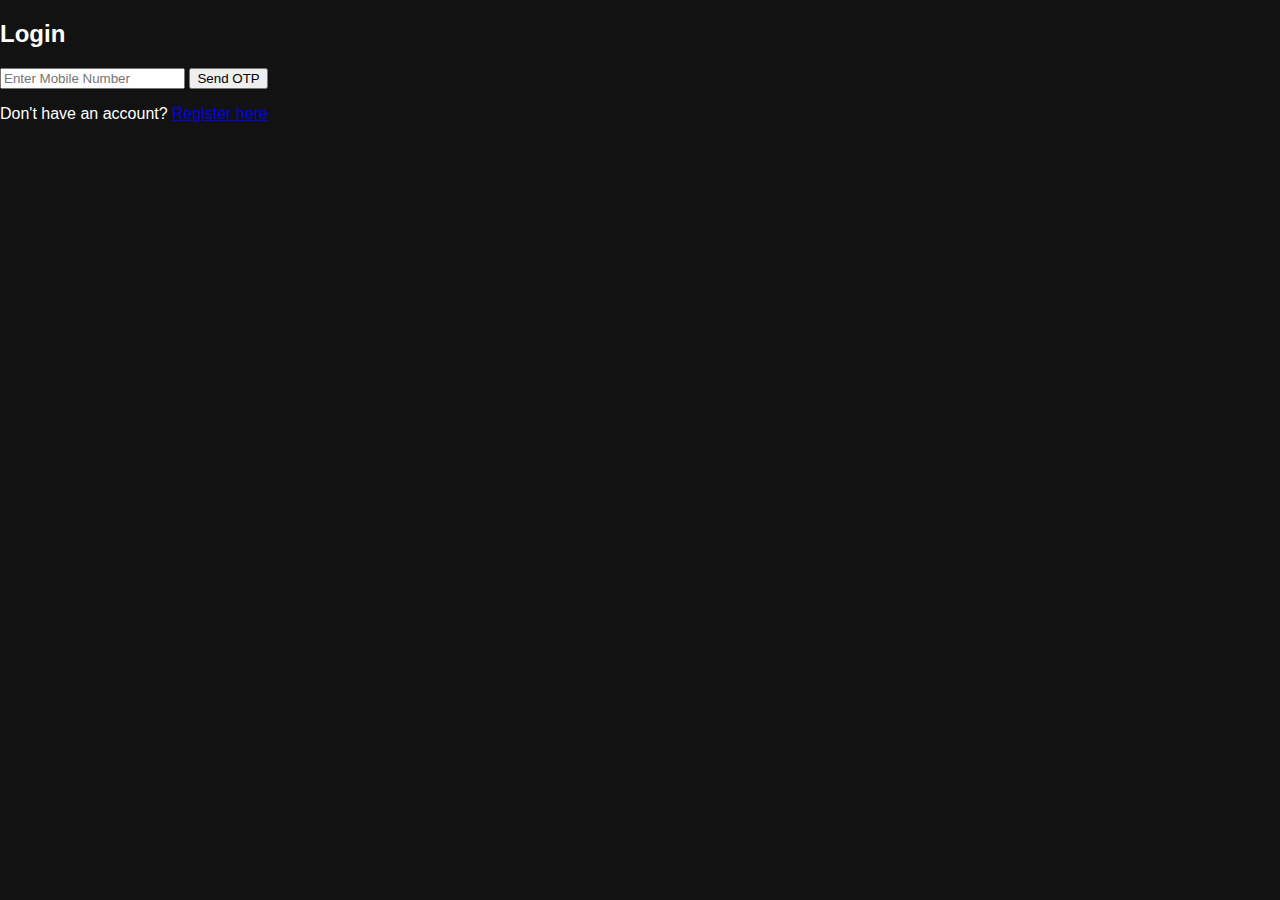
<file: index.html>
<!-- index.html -->
<!DOCTYPE html>
<html lang="en">
<head>
  <meta charset="UTF-8">
  <title>Login - FF Tournament Pro</title>
  <link rel="stylesheet" href="style.css">
</head>
<body>
  <div class="container">
    <h2>Login</h2>
    <input type="text" id="mobile" placeholder="Enter Mobile Number">
    <button onclick="sendOTP()">Send OTP</button>
    <p>Don't have an account? <a href="register.html">Register here</a></p>
  </div>
   <script src="data.js"></script>

  <script>
    function sendOTP() {
      const mobile = document.getElementById("mobile").value;
      if (mobile.length !== 10 || isNaN(mobile)) {
        alert("Enter a valid 10-digit mobile number");
        return;
      }
      localStorage.setItem("loginMobile", mobile);
      window.location.href = "otp.html";
    }
  </script>
  

</body>
</html>
</file>
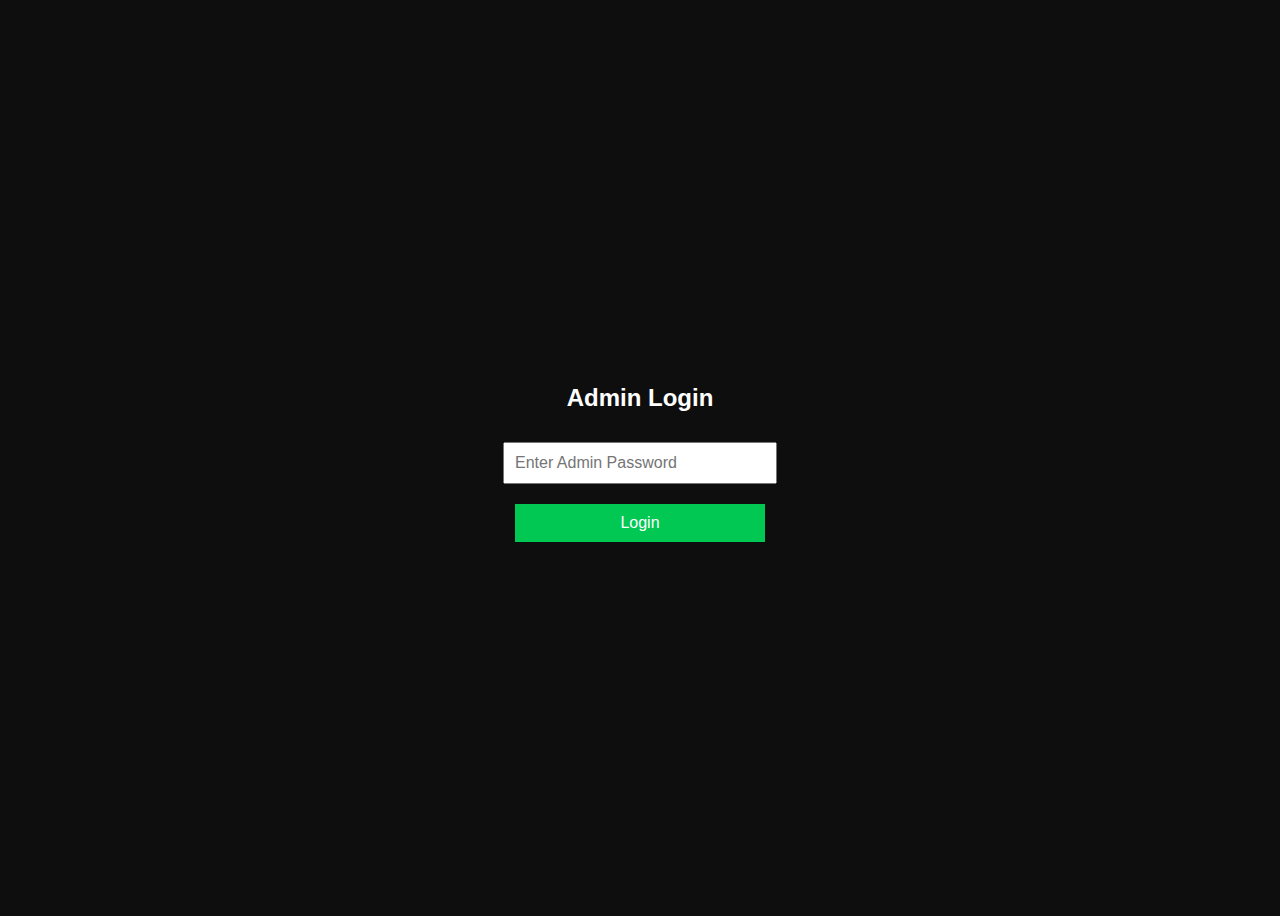
<file: admin-dashboard.html>
<!DOCTYPE html>
<html lang="en">
<head>
  <meta charset="UTF-8">
  <title>Admin Dashboard - FF Tournament Pro</title>
  <style>
    body {
      background: #111;
      color: #fff;
      font-family: sans-serif;
      padding: 20px;
    }
    h1 {
      text-align: center;
      margin-bottom: 30px;
    }
    .section {
      margin-bottom: 30px;
      padding: 15px;
      border: 1px solid #444;
      border-radius: 10px;
      background-color: #1c1c1c;
    }
    input, button {
      padding: 8px;
      margin: 5px;
      background: #222;
      border: 1px solid #555;
      color: #fff;
    }
    button {
      background: #00c853;
      border: none;
      cursor: pointer;
    }
    button:hover {
      background: #00a344;
    }
  </style>
</head>
<body>

<h1>Admin Dashboard</h1>

<div class="section">
  <h2>Add Tournament</h2>
  <input type="text" id="title" placeholder="Tournament Title">
  <input type="text" id="time" placeholder="Time (e.g. 6:00 PM)">
  <input type="text" id="prize" placeholder="Prize (e.g. ₹100)">
  <input type="number" id="entry" placeholder="Entry Fee">
  <button onclick="addTournament()">Add</button>
</div>

<div class="section">
  <h2>All Tournaments</h2>
  <div id="tournamentList"></div>
</div>

<div class="section">
  <h2>All Users</h2>
  <div id="userList"></div>
</div>

<script src="data.js"></script>
<script>
  if (localStorage.getItem("adminLoggedIn") !== "true") {
    alert("Access Denied!");
    window.location.href = "admin.html";
  }

  function addTournament() {
    const title = document.getElementById("title").value.trim();
    const time = document.getElementById("time").value.trim();
    const prize = document.getElementById("prize").value.trim();
    const entry = parseInt(document.getElementById("entry").value.trim());

    if (!title || !time || !prize || isNaN(entry)) {
      alert("Fill all fields correctly!");
      return;
    }

    const newTournament = {
      id: "t" + Date.now(),
      title,
      time,
      prize,
      entry,
      max: 30,
      joined: 0
    };

    tournaments.push(newTournament);
    saveData();
    alert("Tournament added!");
    location.reload();
  }

  function loadTournaments() {
    const div = document.getElementById("tournamentList");
    div.innerHTML = "";

    tournaments.forEach((t, i) => {
      div.innerHTML += `
        <div>
          <strong>${t.title}</strong> - ${t.time} - ₹${t.prize} - Entry ₹${t.entry} - Joined: ${t.joined}/${t.max}
          <button onclick="deleteTournament(${i})">Delete</button>
        </div>
      `;
    });
  }

  function deleteTournament(index) {
    if (confirm("Delete this tournament?")) {
      tournaments.splice(index, 1);
      saveData();
      loadTournaments();
    }
  }

  function loadUsers() {
    const div = document.getElementById("userList");
    div.innerHTML = "";

    users.forEach((u, i) => {
      const wallet = userWallets[u.mobile] || 0;
      div.innerHTML += `
        <div>
          ${u.mobile} - ₹${wallet} - ${u.blocked ? "<b>Blocked</b>" : "Active"}
          <input type="number" id="addBal${i}" placeholder="Add ₹">
          <button onclick="recharge(${i})">Recharge</button>
          <button onclick="toggleBlock(${i})">${u.blocked ? "Unblock" : "Block"}</button>
        </div>
      `;
    });
  }

  function recharge(index) {
    const amt = parseInt(document.getElementById("addBal" + index).value);
    if (isNaN(amt) || amt <= 0) {
      alert("Enter valid amount");
      return;
    }

    const user = users[index];
    userWallets[user.mobile] = (userWallets[user.mobile] || 0) + amt;
    saveData();
    alert("Balance updated");
    loadUsers();
  }

  function toggleBlock(index) {
    users[index].blocked = !users[index].blocked;
    saveData();
    loadUsers();
  }

  loadTournaments();
  loadUsers();
</script>

</body>
</html>
</file>
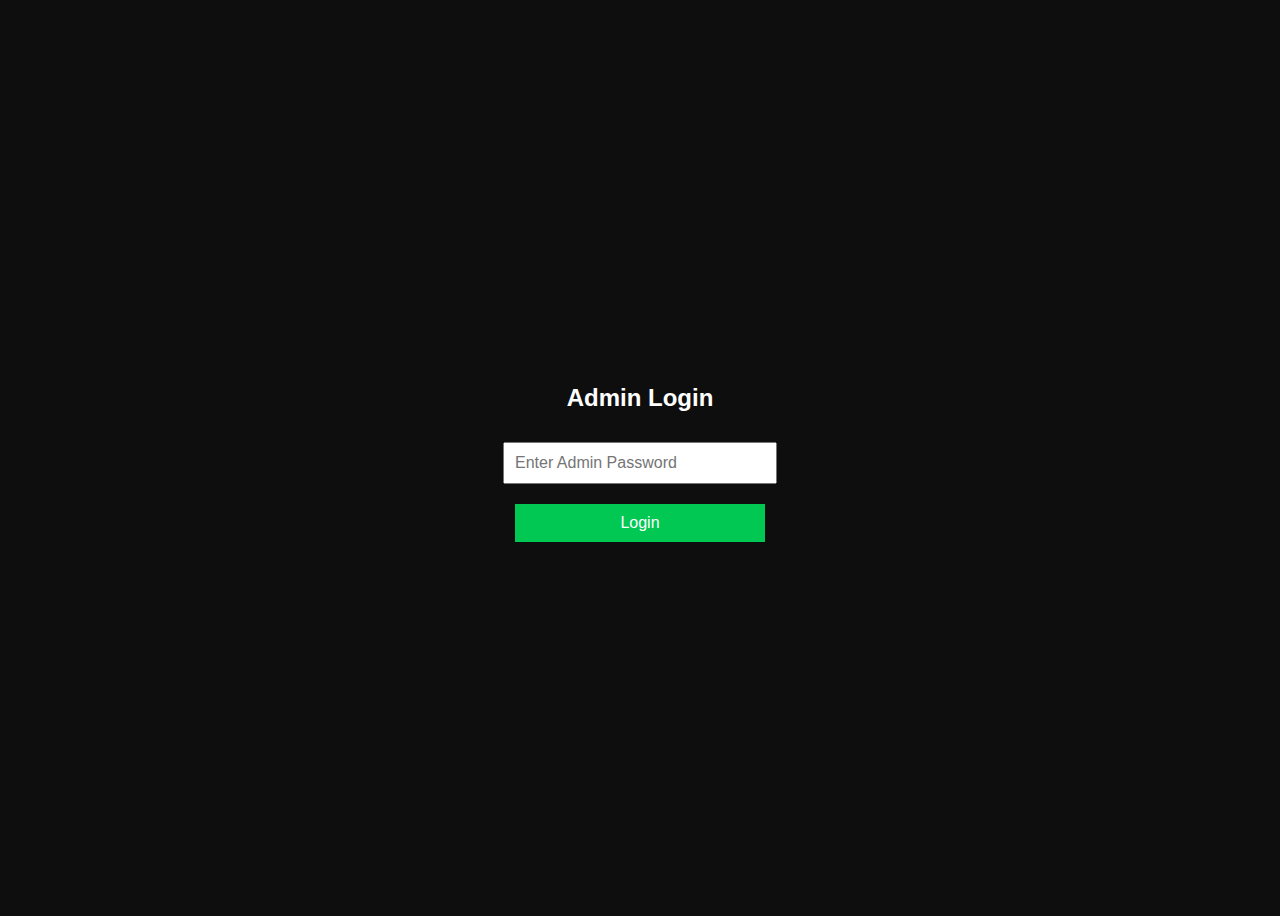
<file: admin.html>
<!DOCTYPE html>
<html lang="en">
<head>
  <meta charset="UTF-8">
  <title>Admin Login - FF Tournament Pro</title>
  <style>
    body {
      background: #0e0e0e;
      color: #fff;
      font-family: Arial, sans-serif;
      display: flex;
      flex-direction: column;
      align-items: center;
      justify-content: center;
      height: 100vh;
    }

    input, button {
      padding: 10px;
      font-size: 16px;
      margin: 10px;
      width: 250px;
    }

    button {
      background-color: #00c853;
      color: white;
      border: none;
      cursor: pointer;
    }

    button:hover {
      background-color: #009944;
    }
  </style>
</head>
<body>

  <h2>Admin Login</h2>
  <input type="password" id="adminPass" placeholder="Enter Admin Password">
  <button onclick="login()">Login</button>

  <script src="data.js"></script> <!-- This is the shared data file -->

  <script>
    function login() {
      const pass = document.getElementById("adminPass").value;
      if (pass === "admin123") {
        localStorage.setItem("adminLoggedIn", "true");
        window.location.href = "admin-dashboard.html";
      } else {
        alert("Incorrect password!");
      }
    }
  </script>

</body>
</html>
</file>
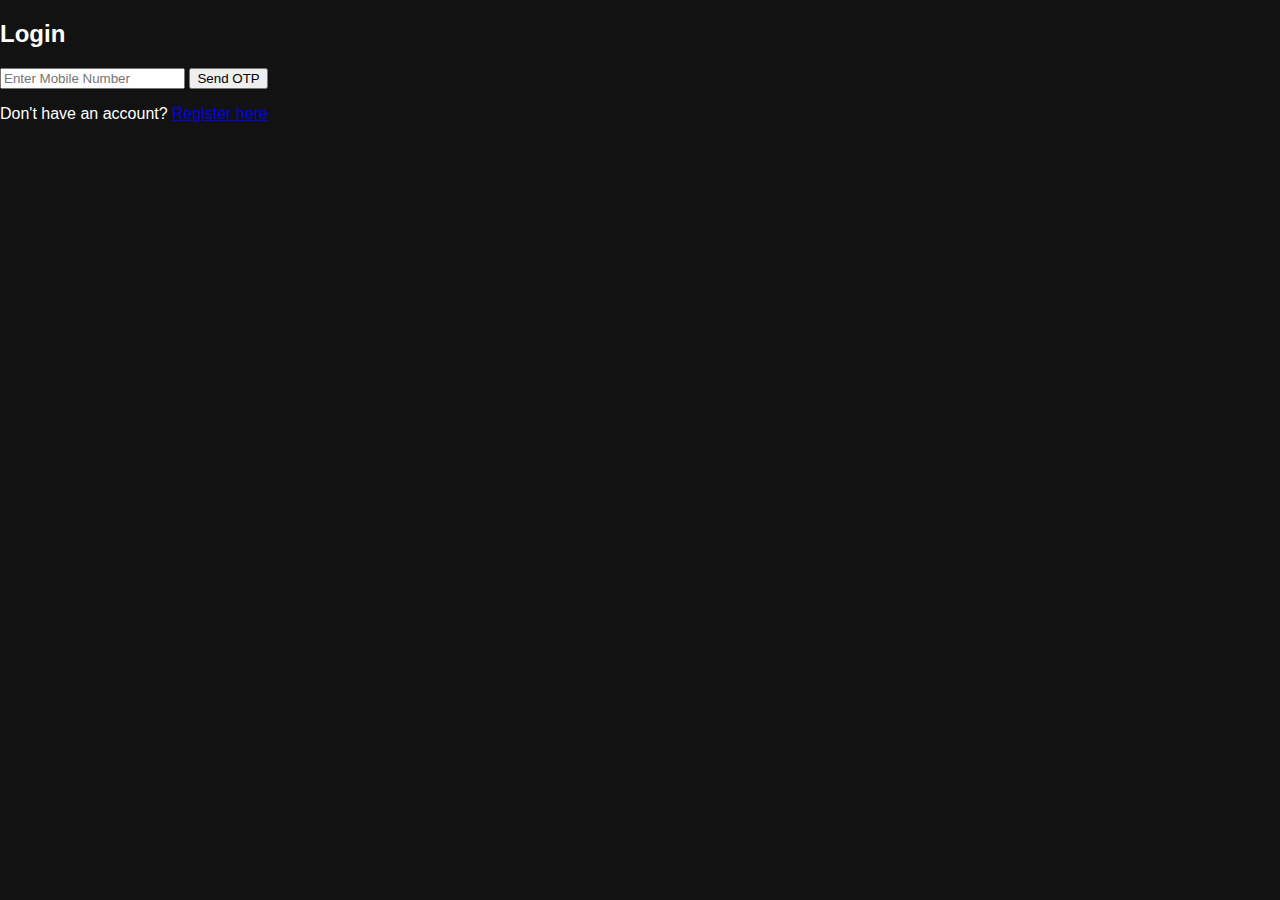
<file: dashboard.html>
<!DOCTYPE html>
<html lang="en">
<head>
  <meta charset="UTF-8">
  <title>Dashboard - FF Tournament Pro</title>
  <link rel="stylesheet" href="style.css">
  <style>
    body {
      background-color: #121212;
      color: #fff;
      font-family: 'Segoe UI', sans-serif;
      margin: 0;
      padding: 0;
    }
    .container {
      padding: 20px;
    }
    h2 {
      text-align: center;
      margin-bottom: 20px;
    }
    .tournament {
      background: #1e1e1e;
      border: 1px solid #333;
      margin-bottom: 15px;
      padding: 15px;
      border-radius: 8px;
    }
    .tournament h3 {
      margin: 0 0 10px;
    }
    .register-btn {
      background: #00c853;
      color: white;
      border: none;
      padding: 8px 16px;
      cursor: pointer;
      border-radius: 5px;
    }
    .register-btn:disabled {
      background: #555;
      cursor: not-allowed;
    }
  </style>
</head>
<body>
  <div class="container">
    <h2>Welcome to FF Tournament Pro</h2>
    <p>Your Balance: ₹<span id="walletBalance">0</span></p>
    <div id="tournamentList"></div>
  </div>

  <script src="data.js"></script>
  <script>
    const mobile = localStorage.getItem("loginMobile");
    const user = users.find(u => u.mobile === mobile);

    if (!user || user.blocked) {
      alert("Access denied. You are not logged in or you are blocked.");
      window.location.href = "index.html";
    }

    document.getElementById("walletBalance").innerText = user.balance;

    const list = document.getElementById("tournamentList");

    tournaments.forEach((t, index) => {
      const joined = t.joined || [];
      const isJoined = joined.includes(mobile);
      const canJoin = user.balance >= t.entryFee;

      const div = document.createElement("div");
      div.className = "tournament";
      div.innerHTML = `
        <h3>${t.name}</h3>
        <p>Prize: ₹${t.prize} | Entry: ₹${t.entryFee} | Time: ${t.time}</p>
        <p>Players Joined: ${joined.length}/100</p>
        <button class="register-btn" ${isJoined || !canJoin ? 'disabled' : ''} onclick="register(${index})">
          ${isJoined ? 'Joined' : 'Register'}
        </button>
      `;
      list.appendChild(div);
    });

    function register(index) {
      const t = tournaments[index];

      if (t.joined.includes(mobile)) {
        alert("You have already joined this tournament.");
        return;
      }

      if (user.balance < t.entryFee) {
        alert("Not enough balance.");
        return;
      }

      t.joined.push(mobile);
      user.balance -= t.entryFee;
      saveData();

      alert("Registered successfully!");
      location.reload();
    }
  </script>
</body>
</html>
</file>
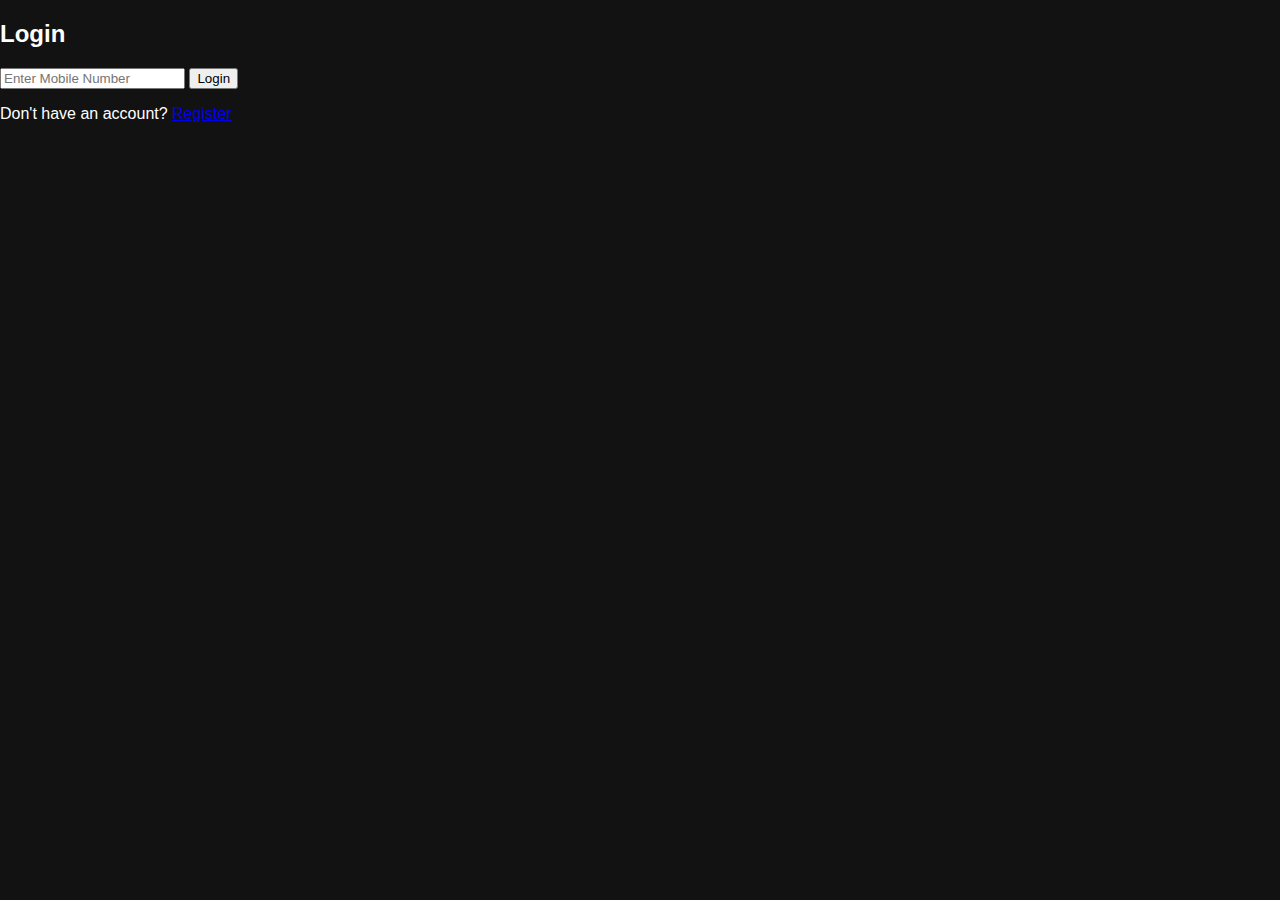
<file: login.html>
<!DOCTYPE html>
<html lang="en">
<head>
  <meta charset="UTF-8">
  <title>Login - FF Tournament Pro</title>
  <link rel="stylesheet" href="style.css">
</head>
<body>
  <div class="form-container">
    <h2>Login</h2>
    <input type="text" id="mobile" placeholder="Enter Mobile Number" />
    <button onclick="login()">Login</button>
    <p>Don't have an account? <a href="register.html">Register</a></p>
  </div>

  <script src="data.js"></script>
  <script>
  function login() {
    const mobile = document.getElementById("mobile").value.trim();
    let users = JSON.parse(localStorage.getItem("users")) || [];

    const user = users.find(u => u.mobile === mobile);
    if (!user) {
      alert("User not found. Please register.");
      window.location.href = "register.html";
      return;
    }

    localStorage.setItem("mobile", mobile);
    alert("Login successful!");
    window.location.href = "tournaments.html";
  }
</script>


</body>
</html>
</file>
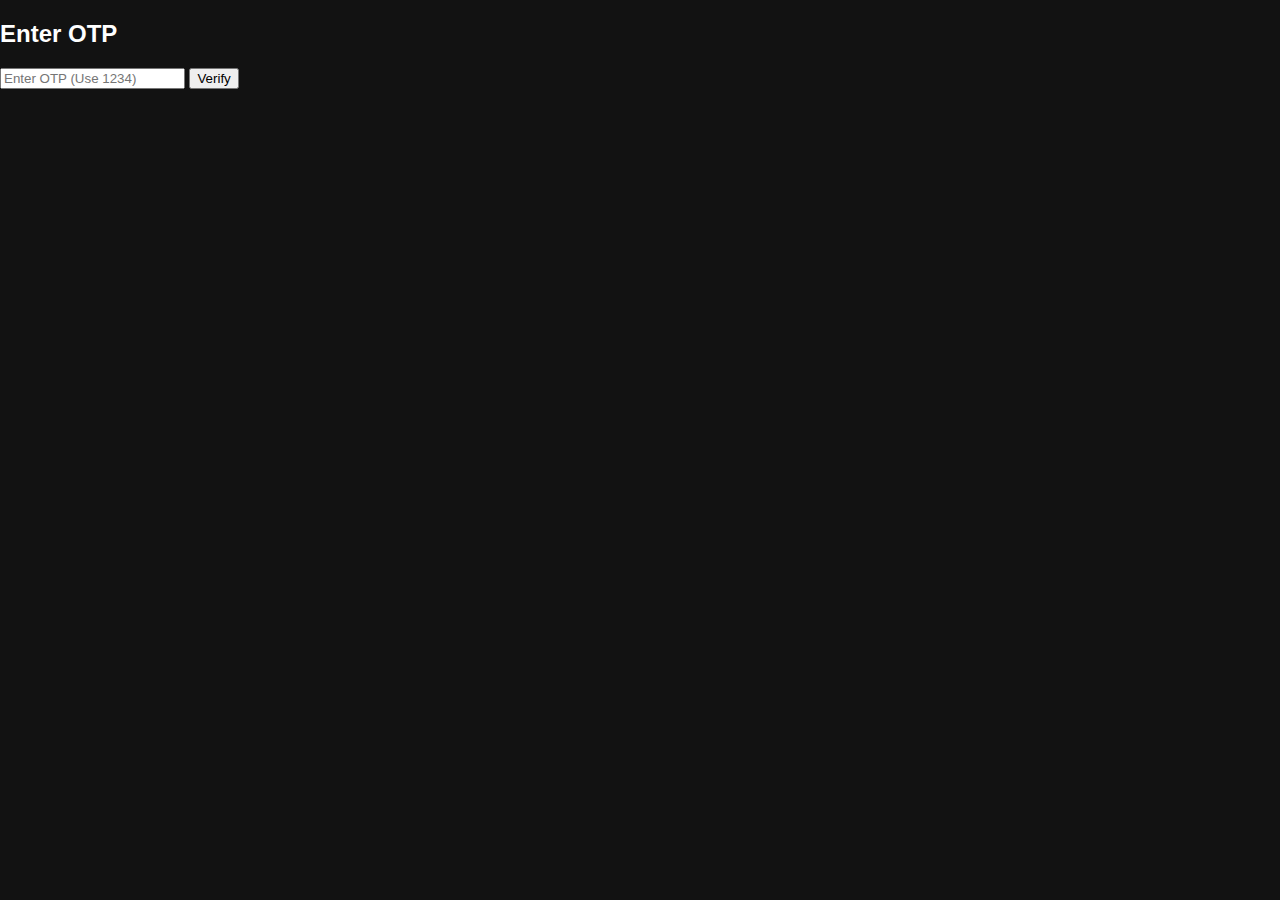
<file: otp.html>
<!-- otp.html -->
<!DOCTYPE html>
<html lang="en">
<head>
  <meta charset="UTF-8">
  <title>OTP Verification</title>
  <link rel="stylesheet" href="style.css">
</head>
<body>
  <div class="container">
    <h2>Enter OTP</h2>
    <input type="text" id="otp" placeholder="Enter OTP (Use 1234)">
    <button onclick="verifyOTP()">Verify</button>
  </div>

  <script>
    function verifyOTP() {
      const otp = document.getElementById("otp").value;
      const mobile = localStorage.getItem("loginMobile");

      if (otp === "1234") {
        localStorage.setItem("loggedIn", "true");
        localStorage.setItem("loggedInMobile", mobile);
        window.location.href = "tournaments.html";
      } else {
        alert("Invalid OTP. Try 1234.");
      }
    }
  </script>
</body>
</html>
</file>
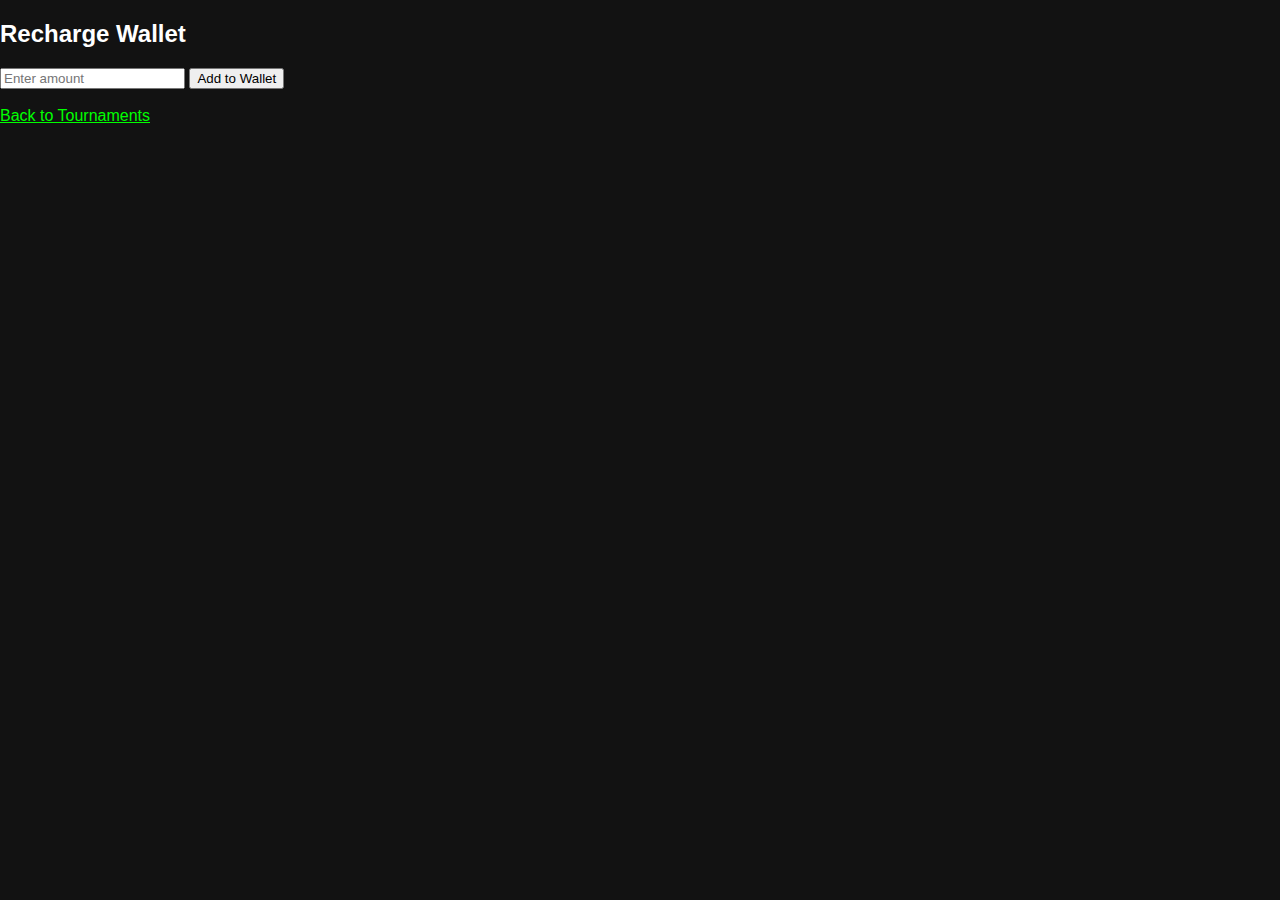
<file: recharge.html>
<!DOCTYPE html>
<html lang="en">
<head>
  <meta charset="UTF-8">
  <title>Recharge Wallet - FF Tournament Pro</title>
  <link rel="stylesheet" href="style.css">
</head>
<body>
  <div class="container">
    <h2>Recharge Wallet</h2>
    <input type="number" id="amount" placeholder="Enter amount">
    <button onclick="recharge()">Add to Wallet</button>
    <br><br>
    <a href="tournaments.html" style="color: #0f0;">Back to Tournaments</a>
  </div>

  <script src="data.js"></script>
  <script>
    const mobile = localStorage.getItem("loggedInMobile");
    let users = JSON.parse(localStorage.getItem("users")) || [];
    let user = users.find(u => u.mobile === mobile);

    if (!user) {
      alert("Not logged in. Redirecting...");
      window.location.href = "index.html";
    }

    function recharge() {
      const amt = parseInt(document.getElementById("amount").value);
      if (isNaN(amt) || amt <= 0) {
        alert("Enter a valid amount");
        return;
      }

      user.wallet += amt;
      user.transactions.push({
        type: "recharge",
        amount: amt,
        time: new Date().toLocaleString()
      });

      localStorage.setItem("users", JSON.stringify(users));
      alert("Wallet recharged successfully!");
      window.location.href = "tournaments.html";
    }
  </script>
</body>
</html>
</file>
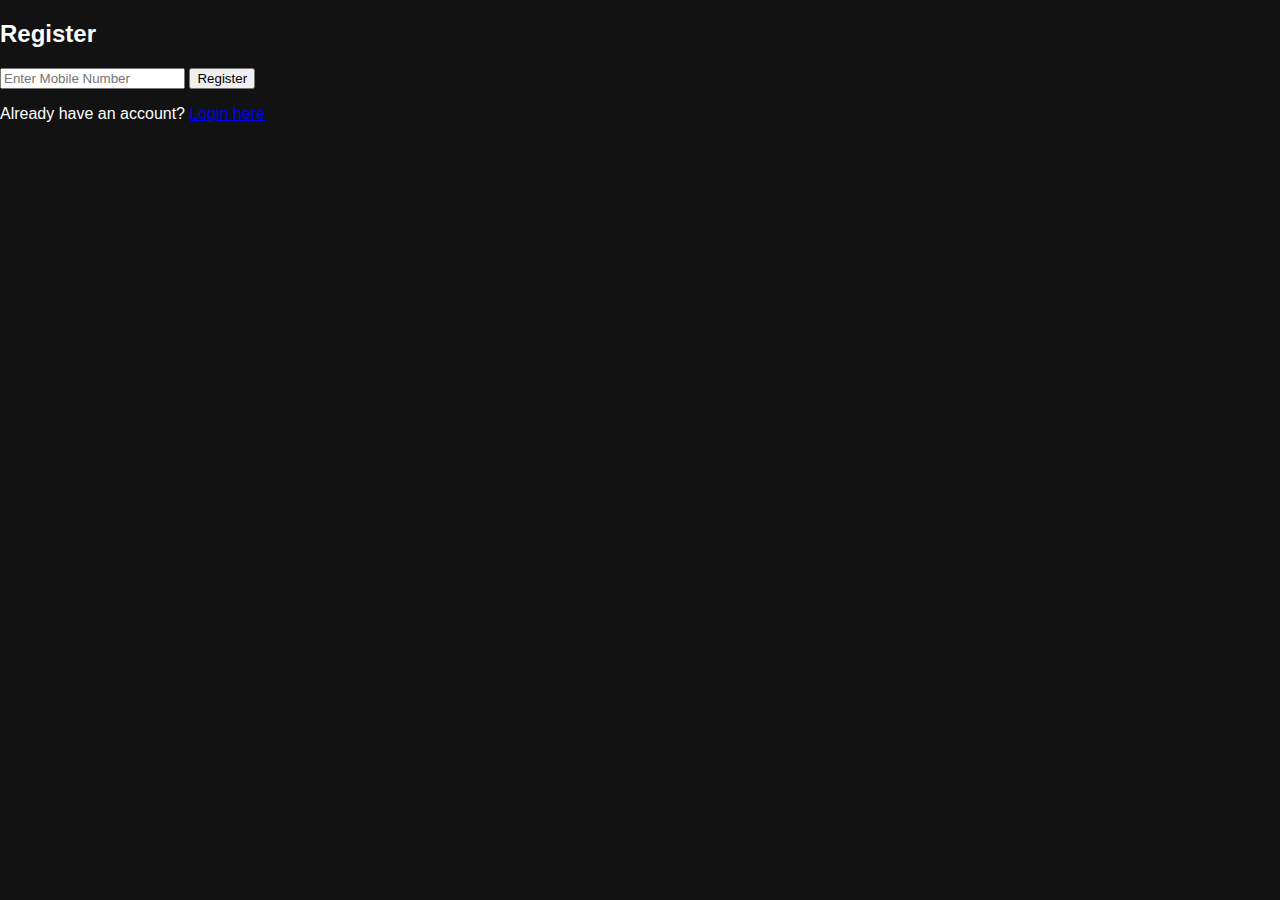
<file: register.html>
<!-- register.html -->
<!DOCTYPE html>
<html lang="en">
<head>
  <meta charset="UTF-8">
  <title>Register - FF Tournament Pro</title>
  <link rel="stylesheet" href="style.css">
</head>
<body>
  <div class="container">
    <h2>Register</h2>
    <input type="text" id="mobile" placeholder="Enter Mobile Number">
    <button onclick="register()">Register</button>
    <p>Already have an account? <a href="index.html">Login here</a></p>
  </div>

  <script src="data.js"></script>
  <script>
    function register() {
      const mobile = document.getElementById("mobile").value;
      if (mobile.length !== 10 || isNaN(mobile)) {
        alert("Enter a valid 10-digit mobile number");
        return;
      }

      let existingUser = users.find(u => u.mobile === mobile);
      if (existingUser) {
        alert("User already exists. Please login.");
        window.location.href = "index.html";
        return;
      }

      users.push({
        mobile: mobile,
        wallet: 0,
        blocked: false,
        transactions: [],
        registeredTournaments: []
      });

      // Save updated user list
      localStorage.setItem("users", JSON.stringify(users));
      localStorage.setItem("loginMobile", mobile);
      alert("Registration successful. Proceed to OTP verification.");
      window.location.href = "otp.html";
    }
  </script>
</body>
</html>
</file>
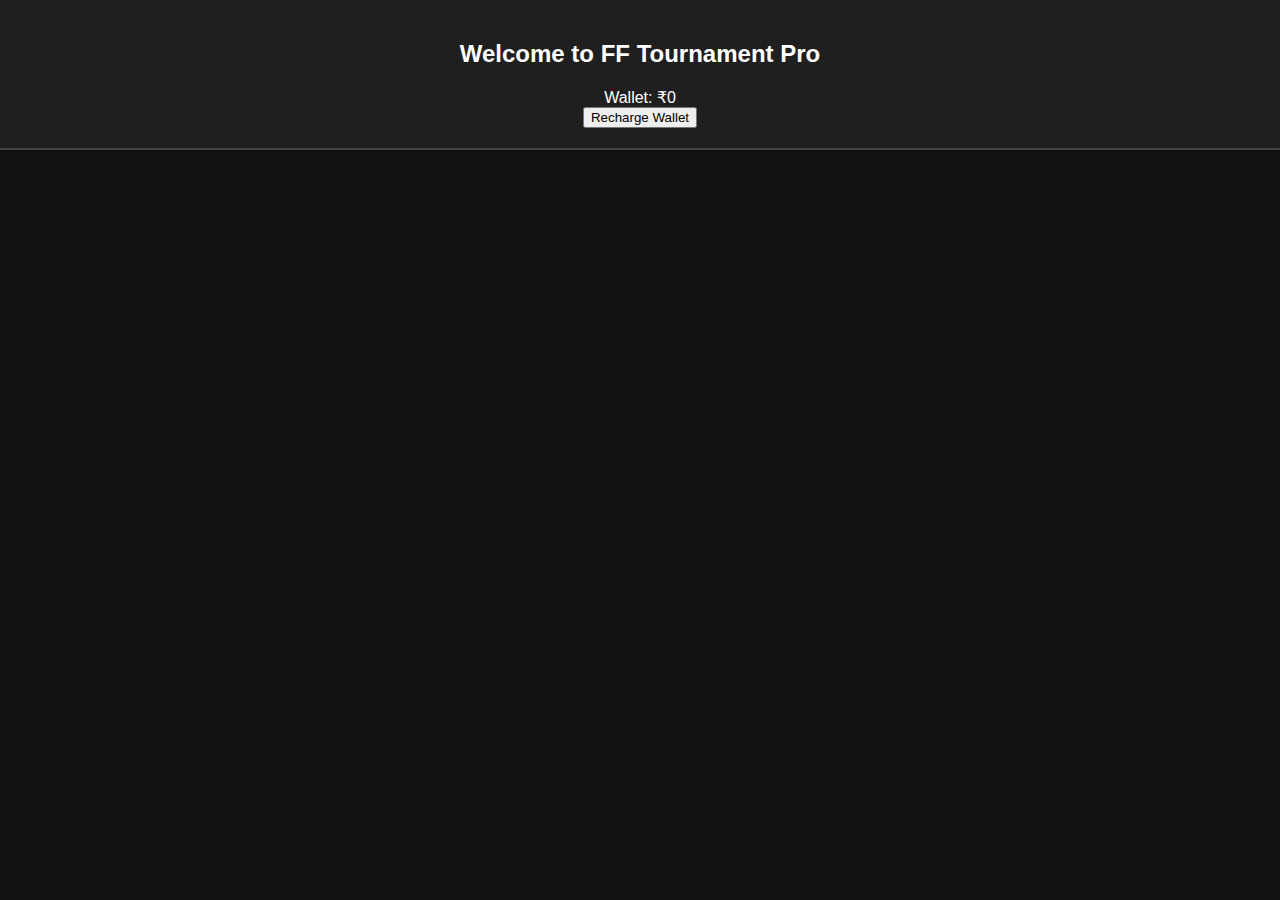
<file: tournaments.html>
<!DOCTYPE html>
<html lang="en">
<head>
  <meta charset="UTF-8">
  <title>Tournaments - FF Tournament Pro</title>
  <link rel="stylesheet" href="style.css">
</head>
<body>
  <div class="header">
    <h2>Welcome to FF Tournament Pro</h2>
    <div id="walletDisplay">Wallet: ₹0</div>
    <button onclick="window.location.href='recharge.html'" class="recharge-btn">Recharge Wallet</button>
  </div>

  <div id="tournamentList"></div>

  <script src="data.js"></script>
  <script>
    const mobile = localStorage.getItem("loggedInMobile");
    let users = JSON.parse(localStorage.getItem("users")) || [];

    let user = users.find(u => u.mobile === mobile);
    if (!user) {
      alert("You are not logged in. Redirecting...");
      window.location.href = "index.html";
    } else if (user.blocked) {
      document.body.innerHTML = "<h2 style='color:red;'>You are blocked by Admin</h2>";
    } else {
      document.getElementById("walletDisplay").innerText = "Wallet: ₹" + user.wallet;

      // Load tournaments
      const list = document.getElementById("tournamentList");
      tournaments.forEach((t, i) => {
        const alreadyJoined = user.registeredTournaments.includes(t.id);
        const btn = alreadyJoined
          ? `<button disabled>Already Joined</button>`
          : `<button onclick="register(${i})">Register</button>`;

        const card = `
          <div class="tournament-card">
            <h3>${t.name}</h3>
            <p>Prize: ₹${t.prize}</p>
            <p>Time: ${t.time}</p>
            <p id="joined-${i}">Players Joined: ${t.joined}</p>
            ${btn}
          </div>
        `;
        list.innerHTML += card;
      });
    }

    function register(index) {
      const t = tournaments[index];
      if (user.wallet < t.entryFee) {
        alert("Insufficient balance. Please recharge.");
        return;
      }

      if (user.registeredTournaments.includes(t.id)) {
        alert("You are already registered.");
        return;
      }

      user.wallet -= t.entryFee;
      user.registeredTournaments.push(t.id);
      tournaments[index].joined += 1;

      // Save updated user & tournament data
      localStorage.setItem("users", JSON.stringify(users));
      document.getElementById("walletDisplay").innerText = "Wallet: ₹" + user.wallet;
      document.getElementById(`joined-${index}`).innerText = "Players Joined: " + tournaments[index].joined;
      alert("Registration successful!");
      location.reload();
    }
  </script>
</body>
</html>
</file>
<file: style.css>
/* General body styling */
body {
  font-family: Arial, sans-serif;
  background-color: #121212;
  color: #ffffff;
  margin: 0;
  padding: 0;
}

/* Header */
.header {
  background-color: #1f1f1f;
  padding: 20px;
  text-align: center;
  border-bottom: 2px solid #444;
}

#wallet {
  margin-top: 10px;
  font-size: 18px;
  color: #00ff99;
}

/* Tournament cards */
.tournaments {
  display: flex;
  flex-wrap: wrap;
  justify-content: center;
  padding: 20px;
}

.tournament-card {
  background-color: #2a2a2a;
  border: 1px solid #333;
  border-radius: 10px;
  padding: 15px;
  margin: 15px;
  width: 250px;
  text-align: center;
  box-shadow: 0 0 10px #000;
}

.tournament-card h3 {
  color: #00ffd5;
}

.tournament-card p {
  margin: 10px 0;
  font-size: 15px;
}

.tournament-card button {
  padding: 10px 20px;
  background-color: #00cc66;
  color: white;
  border: none;
  border-radius: 5px;
  cursor: pointer;
}

.tournament-card button:hover {
  background-color: #00aa55;
}

/* Recharge page */
.recharge-container {
  max-width: 400px;
  margin: 50px auto;
  background-color: #1f1f1f;
  padding: 30px;
  border-radius: 10px;
  text-align: center;
  border: 1px solid #333;
}

.recharge-container h2 {
  margin-bottom: 20px;
  color: #00ffd5;
}

.recharge-container input {
  padding: 10px;
  width: 80%;
  margin-bottom: 15px;
  border-radius: 5px;
  border: 1px solid #555;
  background-color: #2a2a2a;
  color: #fff;
}

.recharge-container button {
  padding: 10px 20px;
  background-color: #00cc66;
  color: white;
  border: none;
  border-radius: 5px;
  cursor: pointer;
}

.recharge-container button:hover {
  background-color: #00aa55;
}
</file>
